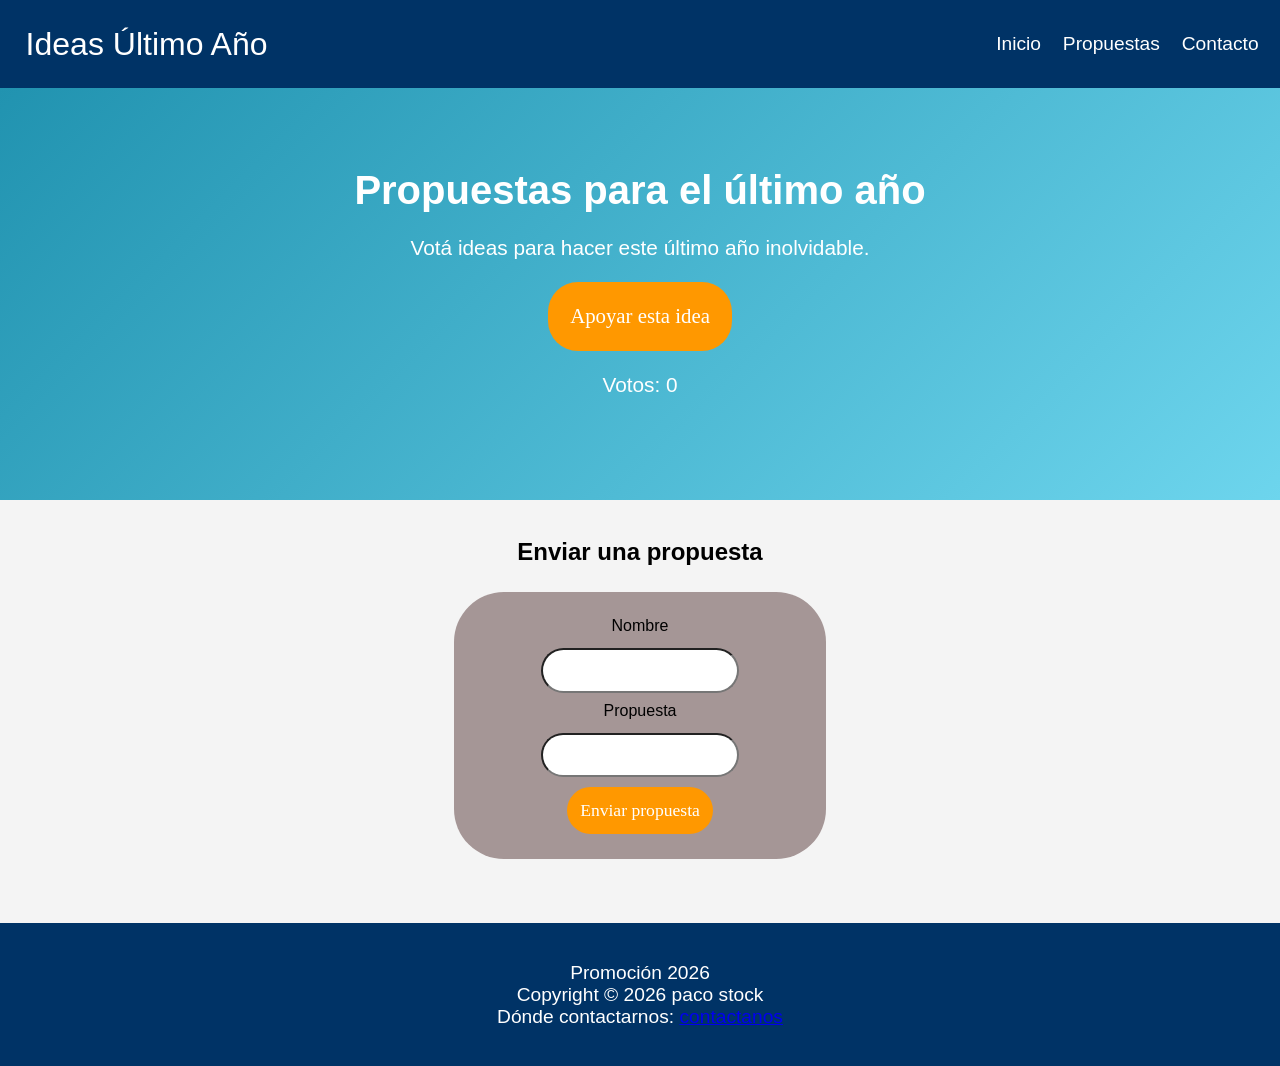
<file: index.html>
<!DOCTYPE html>
<html lang="es">
<head>
<meta charset="UTF-8">
<title>Ideas Último Año</title>
<link rel="stylesheet" href="style.css">
</head>

<body>

<header class="navbar">
<h2>Ideas Último Año</h2>

<nav>
<a href="#">Inicio</a>
<a href="#">Propuestas</a>
<a href="contacto.html">Contacto</a>
</nav>
</header>


<main>

<section class="hero">

<h1>Propuestas para el último año</h1>
<p>Votá ideas para hacer este último año inolvidable.</p>

<button id="votar">Apoyar esta idea</button>

<p id="contador">Votos: 0</p>

</section>


<section class="propuesta">

<h2>Enviar una propuesta</h2>

<form id="formPropuesta">

<label for="nombre">Nombre</label>
<input type="text" id="nombre" name="nombre" maxlength="50">

<label for="idea">Propuesta</label>
<input type="text" id="idea" name="idea" minlength="1">

<button type="submit">Enviar propuesta</button>

<p id="mensaje"></p>

</form>

</section>

</main>


<footer>

<p>Promoción 2026</p>
<p>Copyright © 2026 paco stock</p>
<p>Dónde contactarnos: <a href="contacto.html">contactanos</a></p>

</footer>

<script src="script.js"></script>

</body>
</html>
</file>
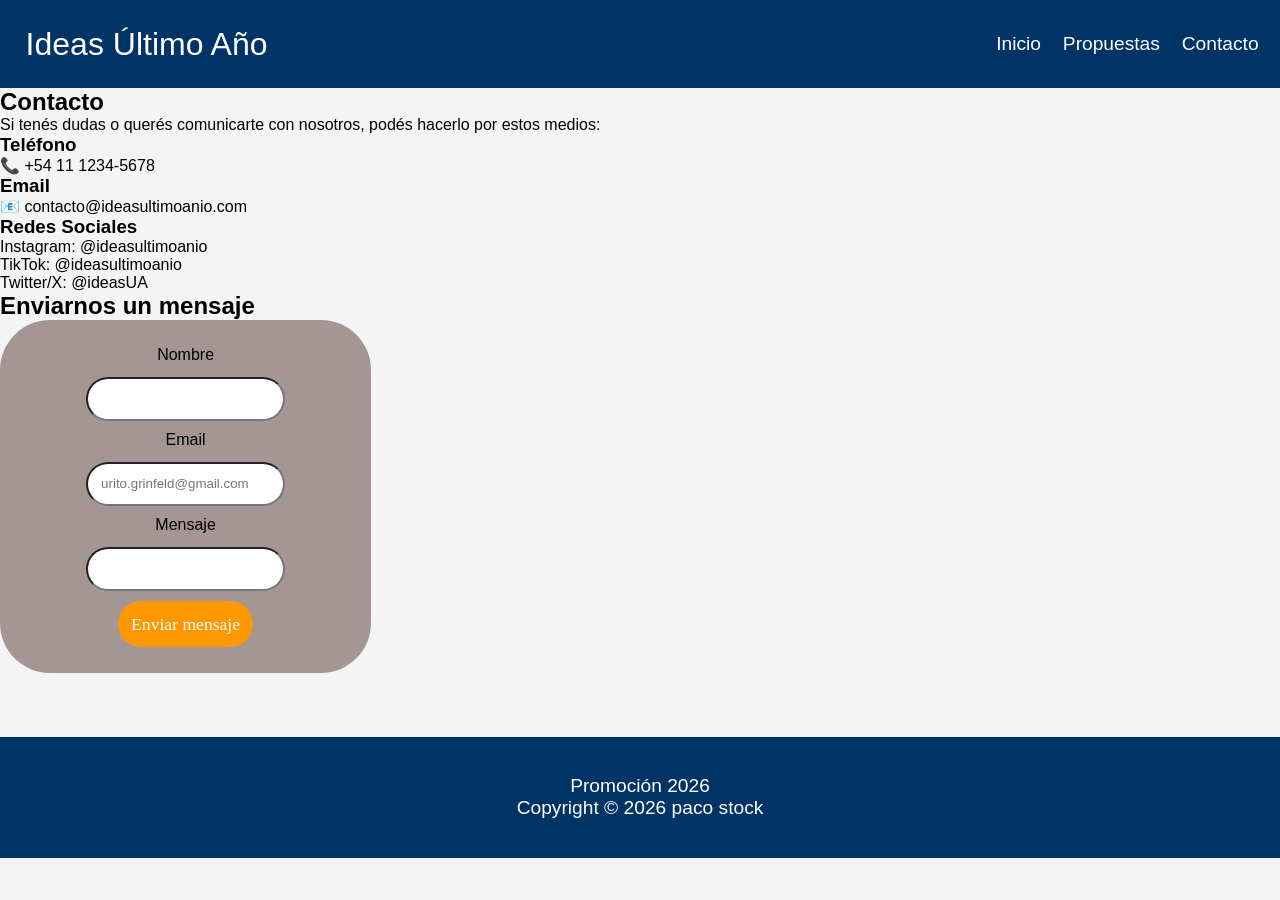
<file: contacto.html>
<!DOCTYPE html>
<html lang="es">
<head>
<meta charset="UTF-8">
<title>Contacto - Ideas Último Año</title>
<link rel="stylesheet" href="style.css">
</head>

<body>

<header class="navbar">

<h2>Ideas Último Año</h2>

<nav>
<a href="index.html">Inicio</a>
<a href="#">Propuestas</a>
<a href="contacto.html">Contacto</a>
</nav>

</header>


<main>

<section class="contacto">

<h1>Contacto</h1>
<p>Si tenés dudas o querés comunicarte con nosotros, podés hacerlo por estos medios:</p>

<h3>Teléfono</h3>
<p>📞 +54 11 1234-5678</p>

<h3>Email</h3>
<p>📧 contacto@ideasultimoanio.com</p>

<h3>Redes Sociales</h3>
<ul>
<li>Instagram: @ideasultimoanio</li>
<li>TikTok: @ideasultimoanio</li>
<li>Twitter/X: @ideasUA</li>
</ul>

</section>


<section class="formulario-contacto">

<h2>Enviarnos un mensaje</h2>

<form>

<label for="nombre">Nombre</label>
<input type="text" id="nombre" name="nombre">

<label for="email">Email</label>
<input type="email" id="email" name="email" required placeholder="urito.grinfeld@gmail.com">

<label for="mensaje">Mensaje</label>
<input type="mensaje" id="mensaje" name="mensaje" minlength="1">

<button type="submit">Enviar mensaje</button>

</form>

</section>

</main>


<footer>

<p>Promoción 2026</p>
<p>Copyright © 2026 paco stock</p>

</footer>

</body>
</html>
</file>
<file: style.css>
* {
    margin: 0;
    padding: 0;
    font-family: Arial, sans-serif;
}

body {
    background: #f4f4f4;
}

/*Inicio header*/
.navbar {
    display: flex;
    justify-content: space-between;
    background: #003366;
    color: white;
    padding: 2%;
}

.navbar h2 {
    font-family: 'Trebuchet MS', 'Lucida Sans Unicode', 'Lucida Grande', 'Lucida Sans', Arial, sans-serif;
    font-size: 200%;
    font-weight: 400;
}

.navbar nav {
    display: flex;
    justify-content: space-between;
    align-items: center;
    flex-direction: row;
    margin-right: 5%;
}

nav a {
    color: white;
    margin-left: 10%;
    text-decoration: none;
    font-size: 120%;
}
nav a:hover {
    text-decoration: underline;
    color: blue;
}

/*Fin header*/

/*Inicio main*/
.hero {
    display: flex;
    flex-direction: column;
    justify-content: space-between;
    align-items: center;
    text-align: center;
    padding: 80px;
    background: linear-gradient(135deg, #2193b0, #6dd5ed);
    color: white;
}
.hero h1 {
    font-size: 250%;
    margin-bottom: 2%;
}
.hero p , .hero button{
    font-size: 130%;
    margin-bottom: 2%;
}
.hero button {
    background: #ff9800;
    border: none;
    padding: 2%;
    color: white;
    cursor: pointer;
    border-radius: 30px 30px 30px 30px;
    font-family:'Times New Roman', Times, serif;
}

.hero button:hover {
    background: #dd8707;
    box-shadow: 2px 2px 3px rgba(0, 0, 0, 0.2);
}

.propuesta {
    width: 100%;
    height: auto;
    margin: auto;
    margin-top: 3%;
    display: flex;
    flex-direction: column;
    justify-content: space-between;
    align-items: center;
}
.propuesta h2 {
    font-size: 150%;
    margin-bottom: 2%;
}
input {
    margin-top: 4%;
    padding: 4%;
    margin-bottom: 3%;
    border-radius: 30px 30px 30px 30px;
}
form {
    width: 25%;
    height: auto;
    border-radius: 50px 50px 50px 50px;
    background-color: rgb(165, 150, 150);
    display: flex;
    flex-direction: column;
    justify-content: space-between;
    align-items: center;
    padding: 2%;
}
form button {
    background: #ff9800;
    border: none;
    padding: 4%;
    color: white;
    font-size: 110%;
    cursor: pointer;
    border-radius: 30px 30px 30px 30px;
    font-family:'Times New Roman', Times, serif;
}
form button:hover {
    background: #dd8707;
    box-shadow: 2px 2px 3px rgba(0, 0, 0, 0.2);
}
/*Fin main*/

/*Inicio footer*/
footer {
    display: flex;
    flex-direction: column;
    justify-content: center;
    align-items: center;
    text-align: center;
    margin-top: 5%;
    padding: 3%;
    background: #003366;
}
footer p {
    color: white;
    font-size: 120%;
}
footer a:hover {
    text-decoration: underline;
    color: blue;
}


/*Fin footer*/
</file>
